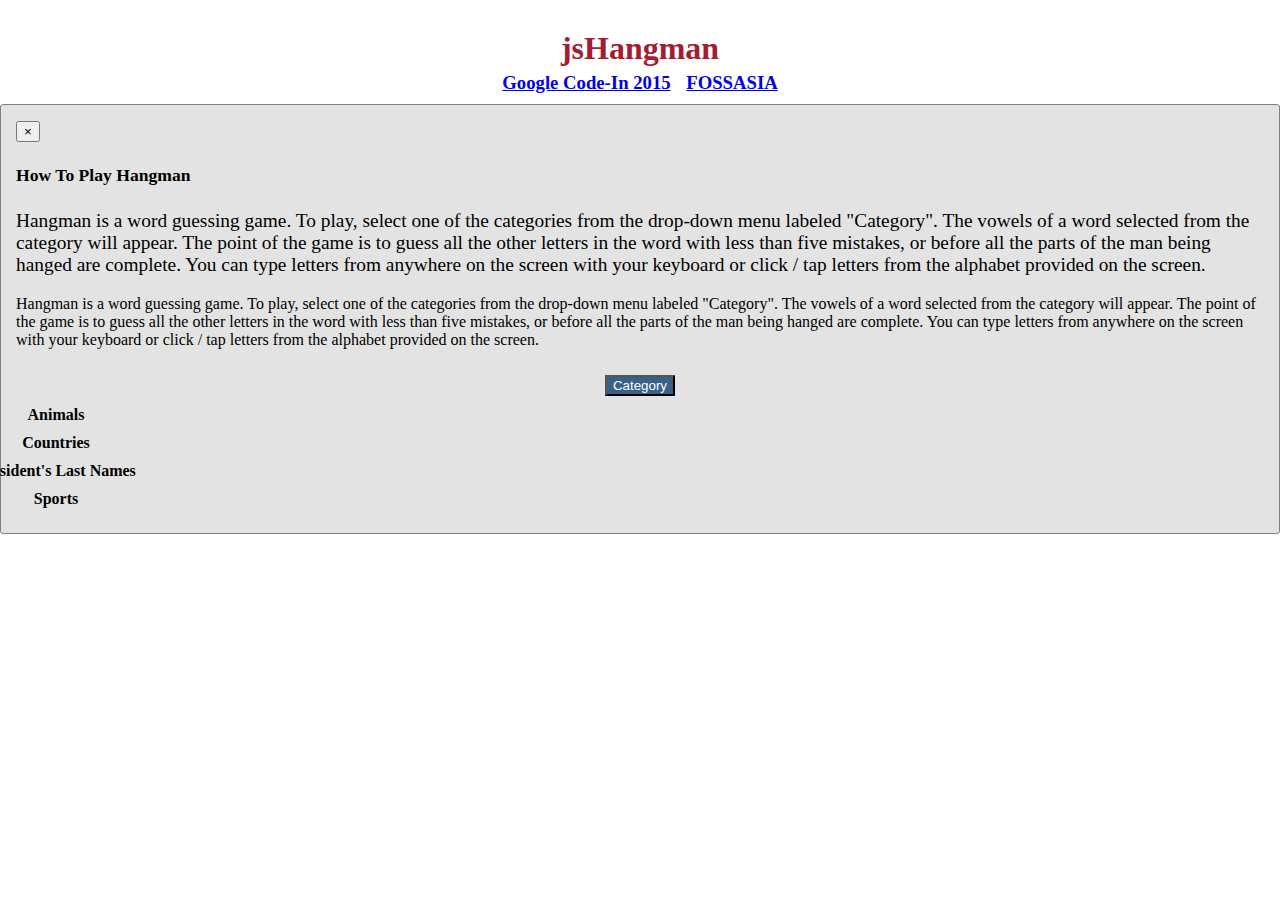
<file: index.html>
<!DOCTYPE html>
<html lang="en">

<head>
	<meta charset="UTF-8">
	<meta http-equiv="X-UA-Compatible" content="IE=edge">
	<meta name="viewport" content="width=device-width, initial-scale=1">
	<meta name="author" content="John Garbi">
	<title>jsHangman - Google Code-in, FOSSASIA</title>
	<link href="https://maxcdn.bootstrapcdn.com/bootstrap/3.3.6/css/bootstrap.min.css" rel="stylesheet" integrity="sha256-7s5uDGW3AHqw6xtJmNNtr+OBRJUlgkNJEo78P4b0yRw= sha512-nNo+yCHEyn0smMxSswnf/OnX6/KwJuZTlNZBjauKhTK0c+zT+q5JOCx0UFhXQ6rJR9jg6Es8gPuD2uZcYDLqSw==" crossorigin="anonymous">
	<link href="css/style.css" rel="stylesheet">
</head>

<body>
	<div class="container">
		<h1 id="title">jsHangman<span data-toggle="modal" data-target="#howToPlay" class="glyphicon glyphicon-info-sign" id="infoSign"></span></h1>
		<h3 id="att"><a target="_blank" href="https://codein.withgoogle.com">Google Code-In 2015</a> - <a target="_blank" href="http://gci15.fossasia.org">FOSSASIA</a></h3>
		<div class="static col-md-8 col-md-offset-2">
			<div class="modal fade" id="howToPlay" tabindex="-1" role="dialog" aria-labelledby="howToPlayLabel" aria-hidden="true">
				<div class="modal-dialog">
					<div class="modal-content">
						<div class="modal-header">
							<button type="button" class="close" data-dismiss="modal" aria-label="Close Hangman Information Dialogue"><span aria-hidden="true">&times;</span>
							</button>
							<h4 class="modal-title" id="howToPlayLabel">How To Play Hangman</h4>
						</div>
						<div class="modal-body">
							<p id="howToPlay">Hangman is a word guessing game. To play, select one of the categories from the drop-down menu labeled "Category". The vowels of a word selected from the category will appear. The point of the game is to guess all the other letters in the word with less than five mistakes, or before all the parts of the man being hanged are complete. You can type letters from anywhere on the screen with your keyboard or click / tap letters from the alphabet provided on the screen.</p>
						</div>
					</div>
				</div>
			</div>
			<p id="initialInfo">Hangman is a word guessing game. To play, select one of the categories from the drop-down menu labeled "Category". The vowels of a word selected from the category will appear. The point of the game is to guess all the other letters in the word with less than five mistakes, or before all the parts of the man being hanged are complete. You can type letters from anywhere on the screen with your keyboard or click / tap letters from the alphabet provided on the screen.</p>
			<div class="clear"></div>
			<div class="dropdown" id="menu">
				<button href="#" data-toggle="dropdown" type="button" id="categoryDropdown" class="btn btn-default dropdown-toggle">Category <b class="caret"></b>
				</button>
				<ul class="dropdown-menu" role="menu" aria-labelledby="categoryDropdown">
					<li id="0" class="category" role="presentation">Animals</li>
					<li id="1" class="category" role="presentation">Countries</li>
					<li id="2" class="category" role="presentation">President's Last Names</li>
					<li id="3" class="category" role="presentation">Sports</li>
				</ul>
			</div>
		</div>
		<div class="clear"></div>
		<div id="game" class="col-md-10 col-md-offset-1">
			<h2 id="category"></h2>
			<div id="importantStatus">
				<p id="difficulty"></p>
				<p id="triesLeft"></p>
			</div>
			<h3 id="word"></h3>
			<div id="keyboard"></div>
			<canvas id="hangman" height="300">
			</canvas>
			<div id="status">
				<div class="alert alert-info center fade in">
					<a href="#" class="close" data-dismiss="alert" aria-label="close">&times;</a>
					<strong>Hint: </strong>You can use your physical keyboard or the alphabet provided to enter letters.
				</div>
			</div>
		</div>
	</div>
	<script src="https://ajax.googleapis.com/ajax/libs/jquery/2.1.3/jquery.min.js"></script>
	<script src="https://maxcdn.bootstrapcdn.com/bootstrap/3.3.6/js/bootstrap.min.js" integrity="sha256-KXn5puMvxCw+dAYznun+drMdG1IFl3agK0p/pqT9KAo= sha512-2e8qq0ETcfWRI4HJBzQiA3UoyFk6tbNyG+qSaIBZLyW9Xf3sWZHN/lxe9fTh1U45DpPf07yj94KsUHHWe4Yk1A==" crossorigin="anonymous"></script>
	<script src="js/script.js"></script>
	<noscript>
		Please enable JavaScript to run the game.
	</noscript>
</body>

</html>
</file>
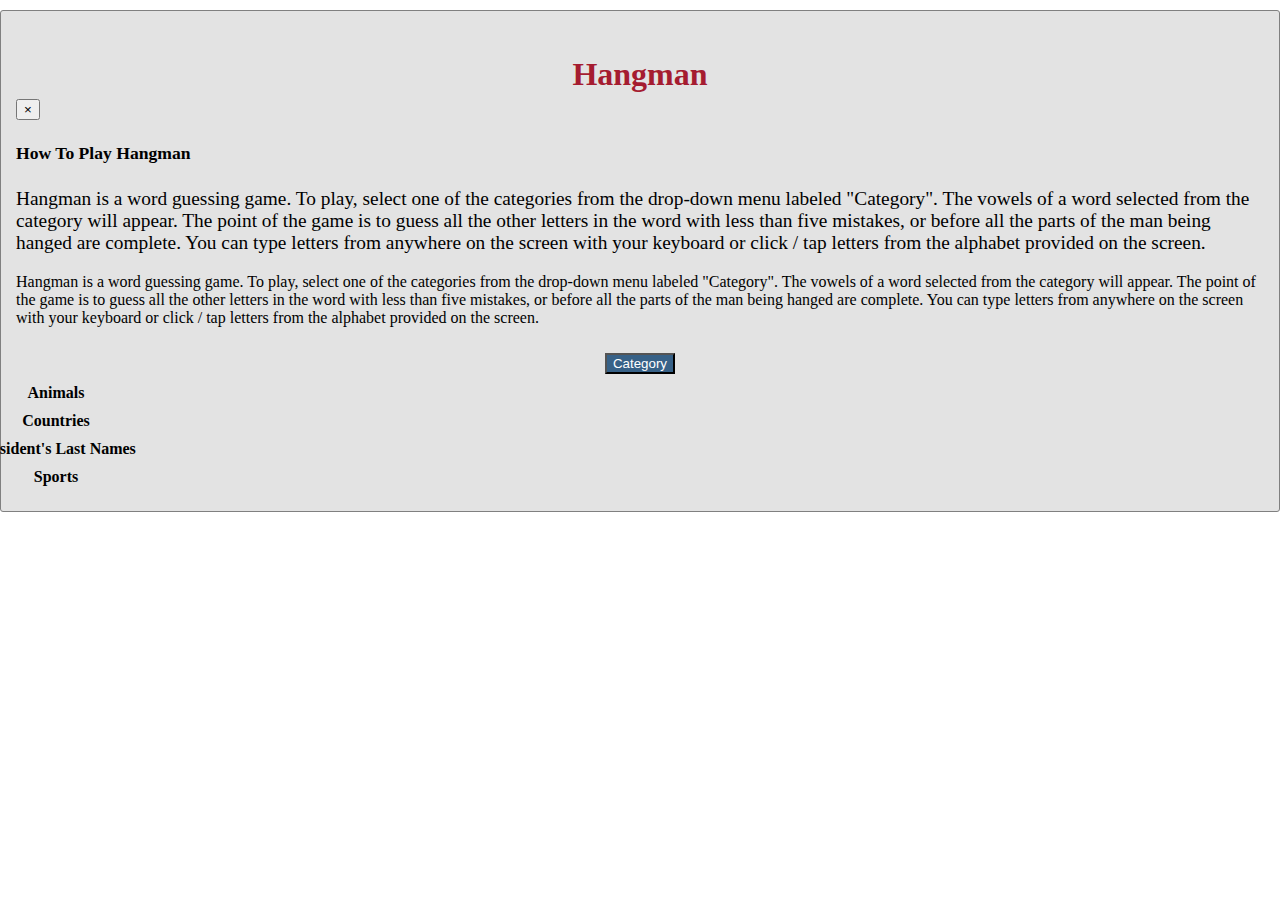
<file: hangman.html>
<!DOCTYPE html>
<html lang="en">

<head>
	<meta charset="UTF-8">
	<meta http-equiv="X-UA-Compatible" content="IE=edge">
	<meta name="viewport" content="width=device-width, initial-scale=1">
	<meta name="author" content="John Garbi">
	<title>Hangman</title>
	<link href="https://maxcdn.bootstrapcdn.com/bootstrap/3.3.6/css/bootstrap.min.css" rel="stylesheet" integrity="sha256-7s5uDGW3AHqw6xtJmNNtr+OBRJUlgkNJEo78P4b0yRw= sha512-nNo+yCHEyn0smMxSswnf/OnX6/KwJuZTlNZBjauKhTK0c+zT+q5JOCx0UFhXQ6rJR9jg6Es8gPuD2uZcYDLqSw==" crossorigin="anonymous">
	<link href="css/style.css" rel="stylesheet">
</head>

<body>
	<div class="container">
		<div class="static col-md-6 col-md-offset-3">
			<h1 id="title">Hangman<span data-toggle="modal" data-target="#howToPlay" class="glyphicon glyphicon-info-sign" id="infoSign"></span></h1>
			<div class="modal fade" id="howToPlay" tabindex="-1" role="dialog" aria-labelledby="howToPlayLabel" aria-hidden="true">
				<div class="modal-dialog">
					<div class="modal-content">
						<div class="modal-header">
							<button type="button" class="close" data-dismiss="modal" aria-label="Close Hangman Information Dialogue"><span aria-hidden="true">&times;</span>
							</button>
							<h4 class="modal-title" id="howToPlayLabel">How To Play Hangman</h4>
						</div>
						<div class="modal-body">
							<p id="howToPlay">Hangman is a word guessing game. To play, select one of the categories from the drop-down menu labeled "Category". The vowels of a word selected from the category will appear. The point of the game is to guess all the other letters in the word with less than five mistakes, or before all the parts of the man being hanged are complete. You can type letters from anywhere on the screen with your keyboard or click / tap letters from the alphabet provided on the screen.</p>
						</div>
					</div>
				</div>
			</div>
			<p id="initialInfo">Hangman is a word guessing game. To play, select one of the categories from the drop-down menu labeled "Category". The vowels of a word selected from the category will appear. The point of the game is to guess all the other letters in the word with less than five mistakes, or before all the parts of the man being hanged are complete. You can type letters from anywhere on the screen with your keyboard or click / tap letters from the alphabet provided on the screen.</p>
			<div class="clear"></div>
			<div class="dropdown" id="menu">
				<button href="#" data-toggle="dropdown" type="button" id="categoryDropdown" class="btn btn-default dropdown-toggle">Category <b class="caret"></b>
				</button>
				<ul class="dropdown-menu" role="menu" aria-labelledby="categoryDropdown">
					<li id="0" class="category" role="presentation">Animals</li>
					<li id="1" class="category" role="presentation">Countries</li>
					<li id="2" class="category" role="presentation">President's Last Names</li>
					<li id="3" class="category" role="presentation">Sports</li>
				</ul>
			</div>
		</div>
		<div class="clear"></div>
		<div id="game" class="col-md-10 col-md-offset-1">
			<h2 id="category"></h2>
			<div id="importantStatus">
				<p id="difficulty"></p>
				<p id="triesLeft"></p>
			</div>
			<div id="keyboard"></div>
			<h3 id="word"></h3>
			<canvas id="hangman" height="300" width="250"></canvas>
			<div id="status">
			</div>
			<div class="alert alert-info center fade in">
				<a href="#" class="close" data-dismiss="alert" aria-label="close">&times;</a>
				<strong>Hint: </strong>You can use your physical keyboard or the keyboard provided to enter letters.
			</div>
		</div>
	</div>
	<script src="https://ajax.googleapis.com/ajax/libs/jquery/2.1.3/jquery.min.js"></script>
	<script src="https://maxcdn.bootstrapcdn.com/bootstrap/3.3.6/js/bootstrap.min.js" integrity="sha256-KXn5puMvxCw+dAYznun+drMdG1IFl3agK0p/pqT9KAo= sha512-2e8qq0ETcfWRI4HJBzQiA3UoyFk6tbNyG+qSaIBZLyW9Xf3sWZHN/lxe9fTh1U45DpPf07yj94KsUHHWe4Yk1A==" crossorigin="anonymous"></script>
	<script src="js/script.js"></script>
	<noscript>
		Please enable JavaScript to run the game.
	</noscript>
</body>

</html>
</file>
<file: css/style.css>
body{
	background-color: #fff;
	margin: 0;
}
.clear{
	clear: both;
}
.static{
	background-color: #E3E3E3;
	border: 1px solid grey;
	border-radius: 3px;
	margin-top: 10px;
	padding: 15px;
}
#title{
	color: #A51C30;
	font-weight: bold;
	margin: 25px 0 0 0;
	text-align: center;
	padding:5px;
}
#att{
	text-align:center;
	color:white;
	margin:0;
}
#infoSign{
	color: white;
	cursor: pointer;
	display: none;
	font-size: 0.75em;
	margin-left: 15px;
	vertical-align: middle;
}
#categoryDropdown{
	background-color: rgba(35, 82, 124, 0.9);
	color: white;
	margin-top: 10px;
}
#categoryDropdown:hover{
	background-color: rgb(35, 82, 124);
}
.category{
	cursor: pointer;
	font-weight: bold;
	padding: 5px;
}
.category:hover{
	background-color: #D9D9D9;
}
.dropdown{
	text-align: center;
}
.button,
.dropdown-menu{
	margin: 5px auto;
}
.dropdown-menu{
	left: 50%;
	margin-left: -87.5px;
	width: 175px;
}
#hint{
	margin-bottom: 10px;
	margin-top: 10px;
	text-align: center;
}
#howToPlay{
	font-size: 1.1em;
}
#game{
	display: none;
	margin-top: 20px;
	padding: 10px;
	position: relative;
	color:black;
	background-color:#E3E3E3;
	border-radius:5px;
}
#category{
	margin: 0;
}
#importantStatus{
	font-weight: bold;
	position: absolute;
	right: 10px;
	top: 10px;
}
#difficulty{
	margin: 0;
	padding: 0;
}
#hangman{
	display: block;
	margin: 30px auto;
	padding-left: 0;
	padding-right: 0;
	width: 250px;
}
#keyboard{
	font-size: 1.3em;
	margin: 30px 0;
	text-align: center;
}
#keyboard div{
	margin: 15px 0;
}
#keyboard span{
	border: 1px solid grey;
	border-radius: 3px;
	cursor: pointer;
	margin: 5px;
	padding: 5px 10px;
}
#keyboard span:hover{
	background-color: #23527c;
	color: #EEE;
}
.vowel{
	background-color: #23527c;
	color: white;
}
#word{
	font-weight: bold;
	letter-spacing: 10px;
	text-align: center;
}
.red{
	color: red;
}
.center{
	text-align: center;
}
</file>
